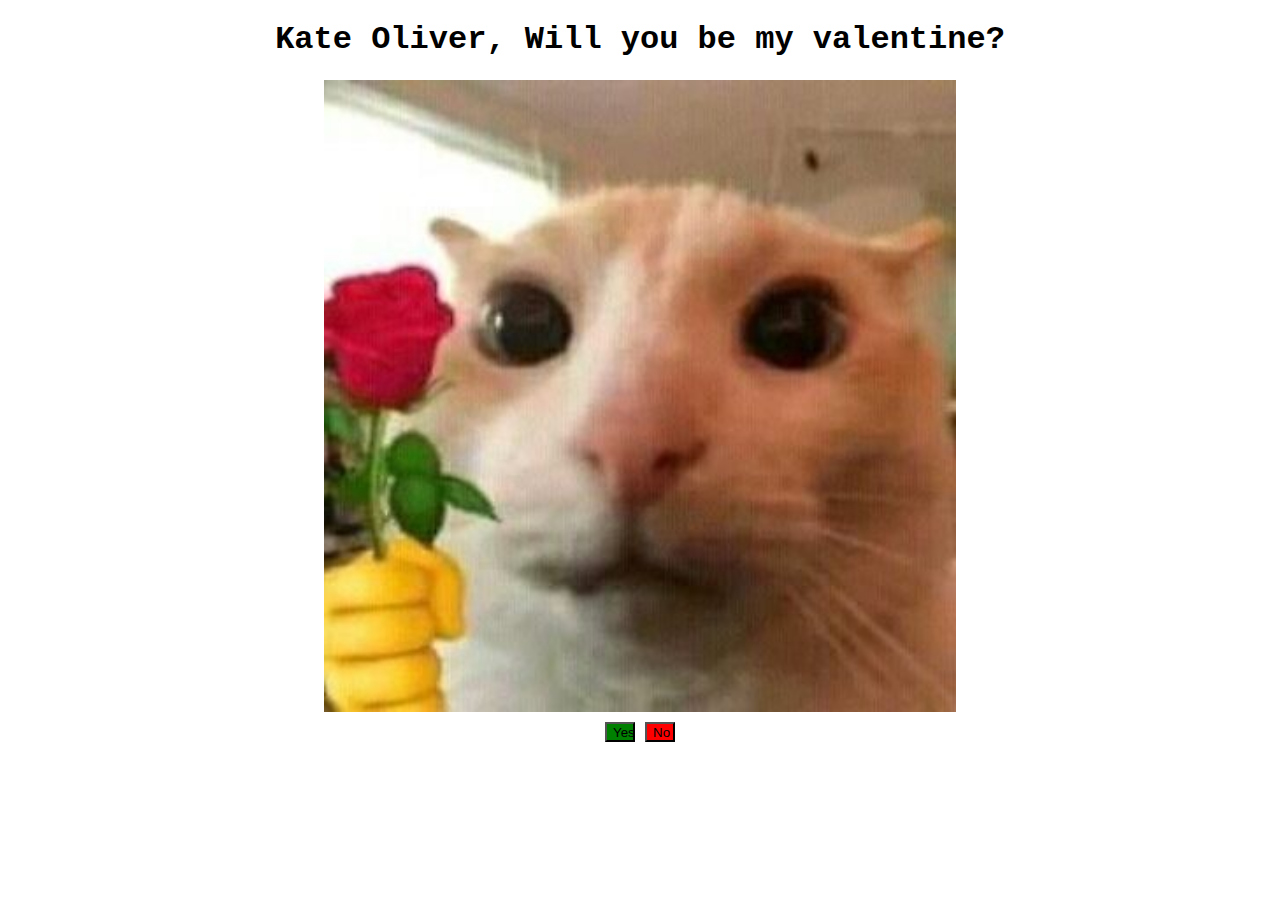
<file: index.html>
<!DOCTYPE html>
<html lang="en">
<head>
    <meta charset="UTF-8">
    <meta name="viewport" content="width=device-width, initial-scale=1.0">
    <title>will you be my valentine</title>
    <link rel="stylesheet" href="static\style.css">
    
</head>
<body>
    <h1>Kate Oliver, Will you be my valentine?</h1>
    <div>
        <div class="imgwrapper">
            <img src="img\rose.jpg" alt="" id="image">
        </div>
        <div class="container">
            <button class="yes" id="yes" onclick="document.location='./success.html'">Yes</button>
            <button class="no" id="no">No</button>
        </div>
    </div>
    <script src="app.js"></script>
</body>
</html>
</file>
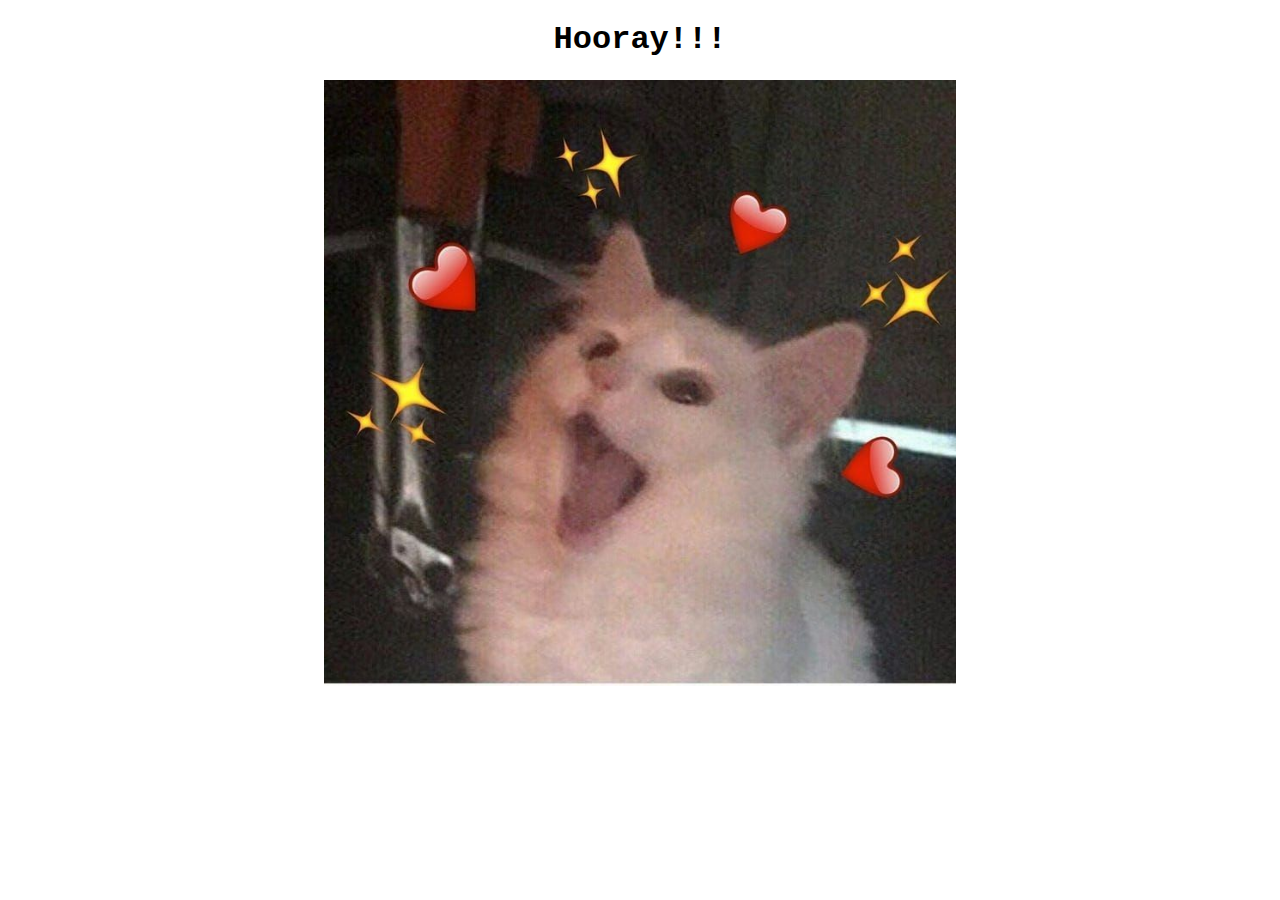
<file: success.html>
<!DOCTYPE html>
<html lang="en">
<head>
    <meta charset="UTF-8">
    <meta name="viewport" content="width=device-width, initial-scale=1.0">
    <title>hooray</title>
    <link rel="stylesheet" href="static\style.css">
</head>
<body>
    <h1>Hooray!!!</h1>
    <img src="img\thanks.jpg" alt="">
</body>
</html>
</file>
